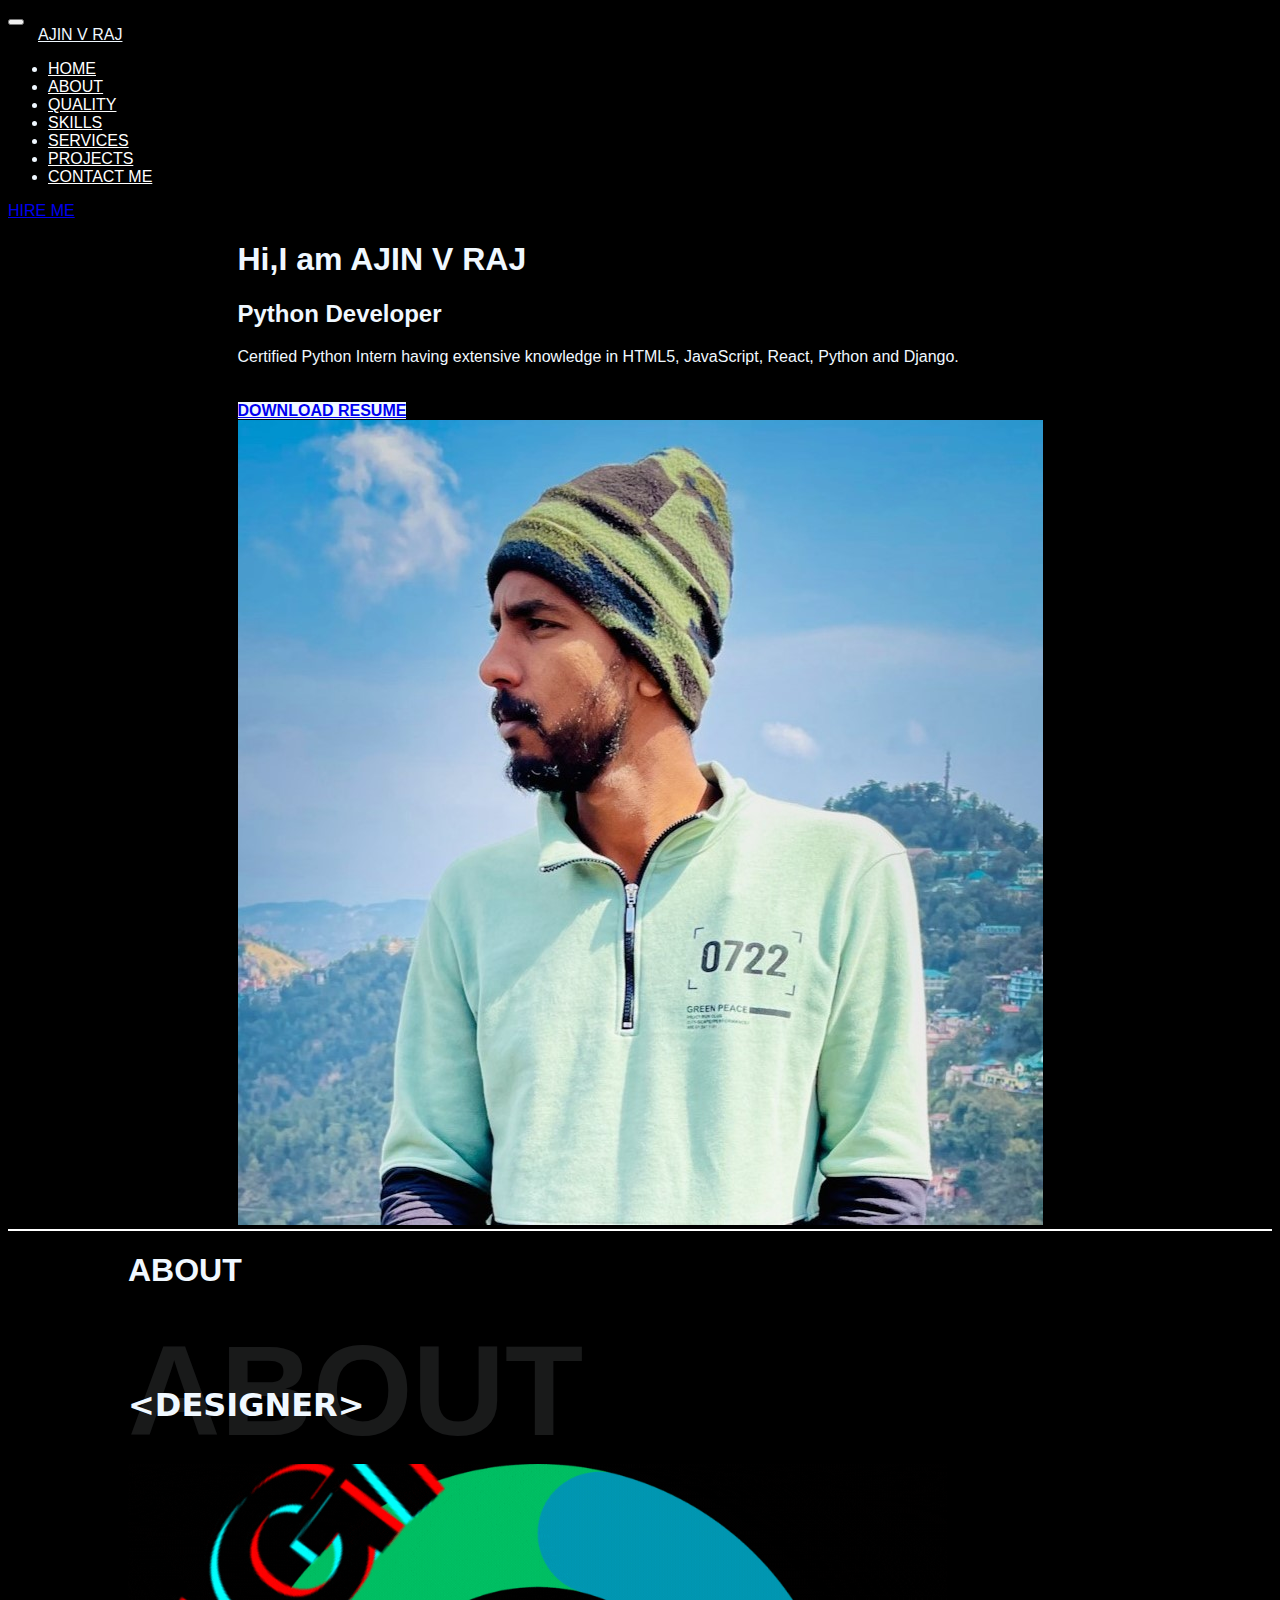
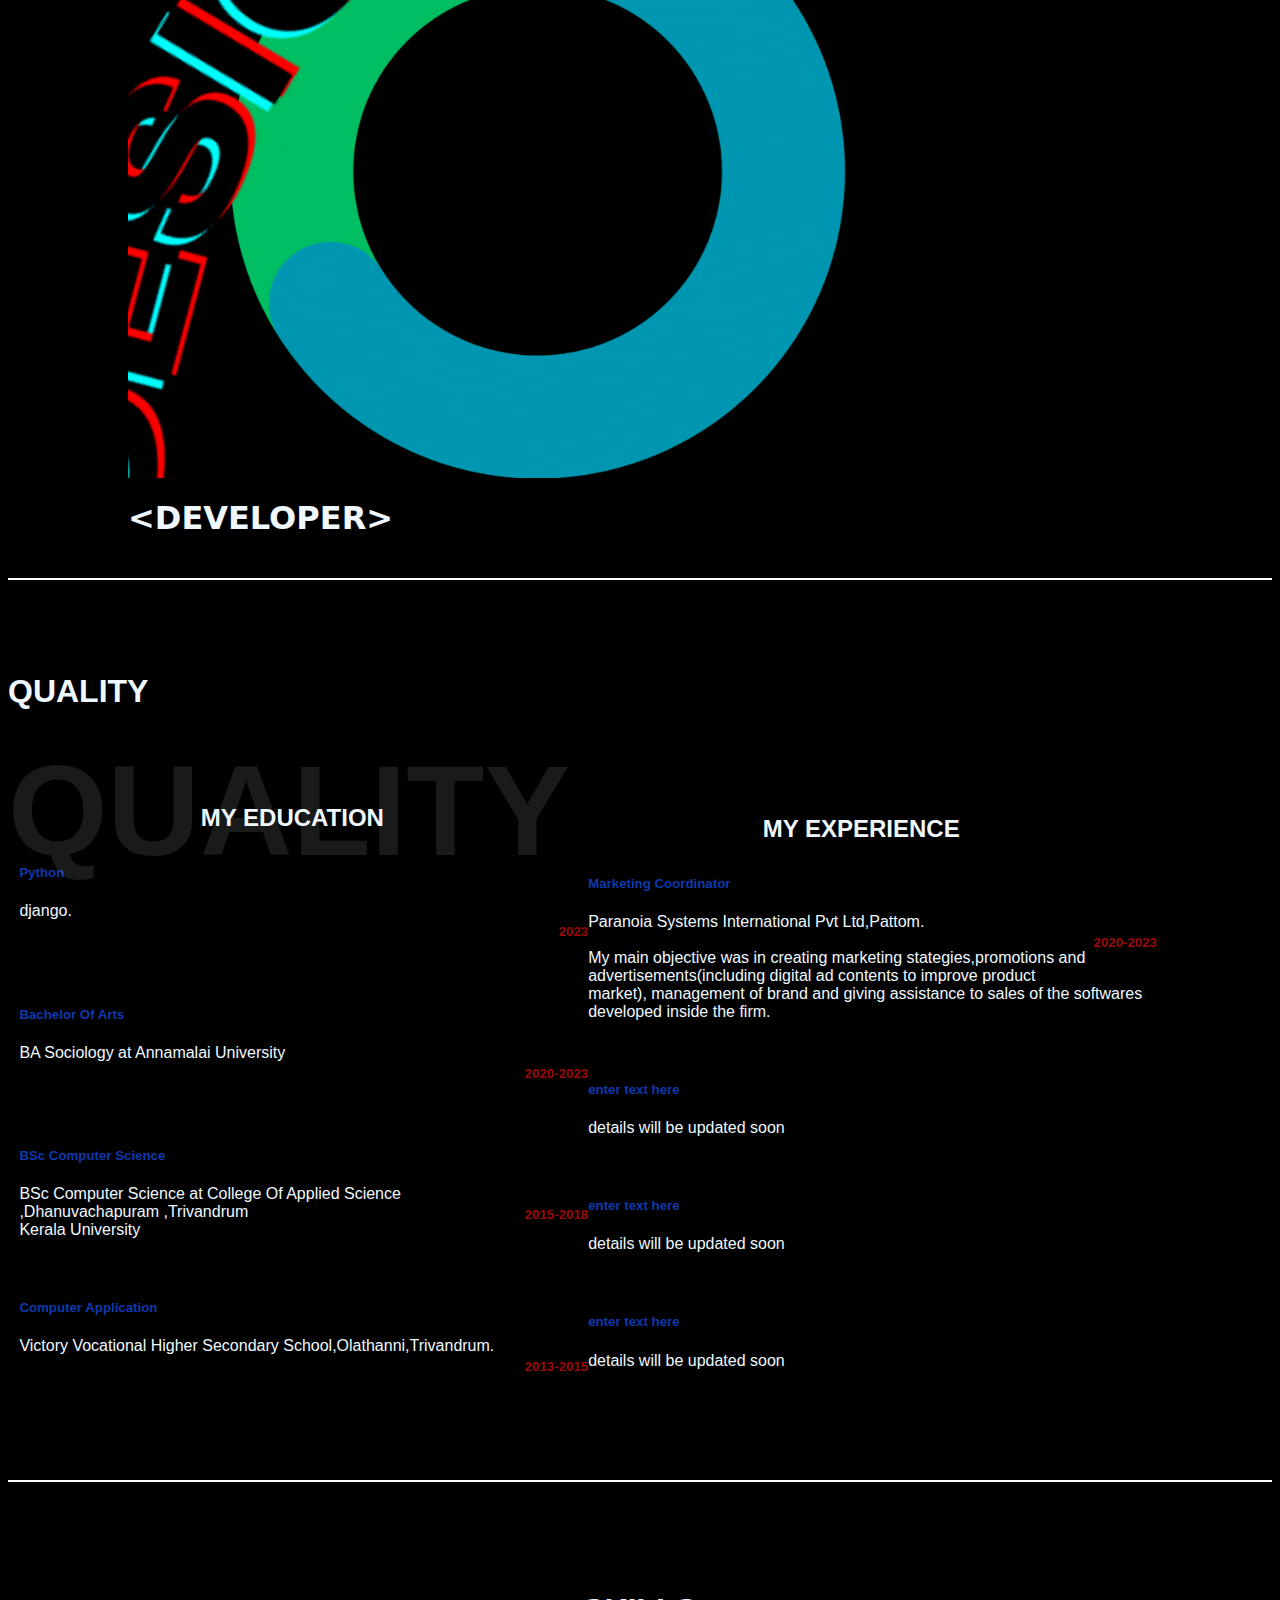
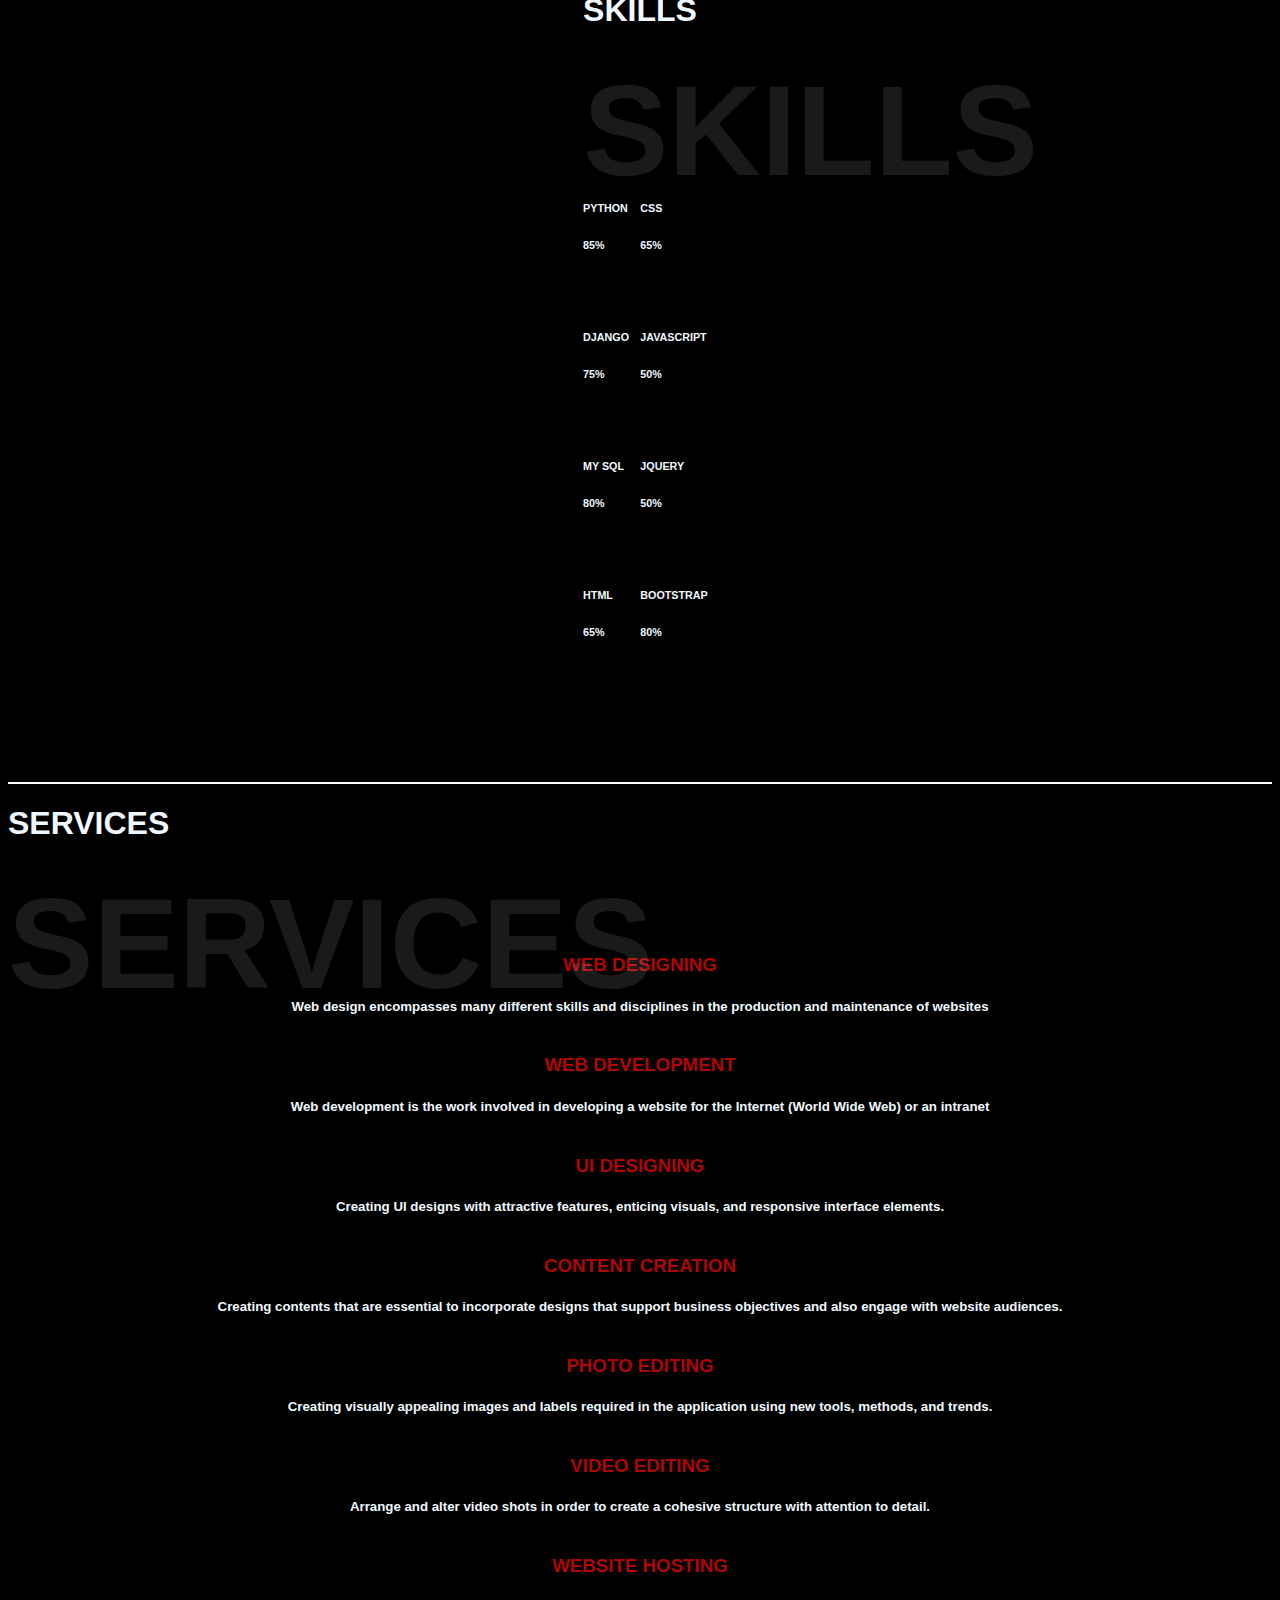
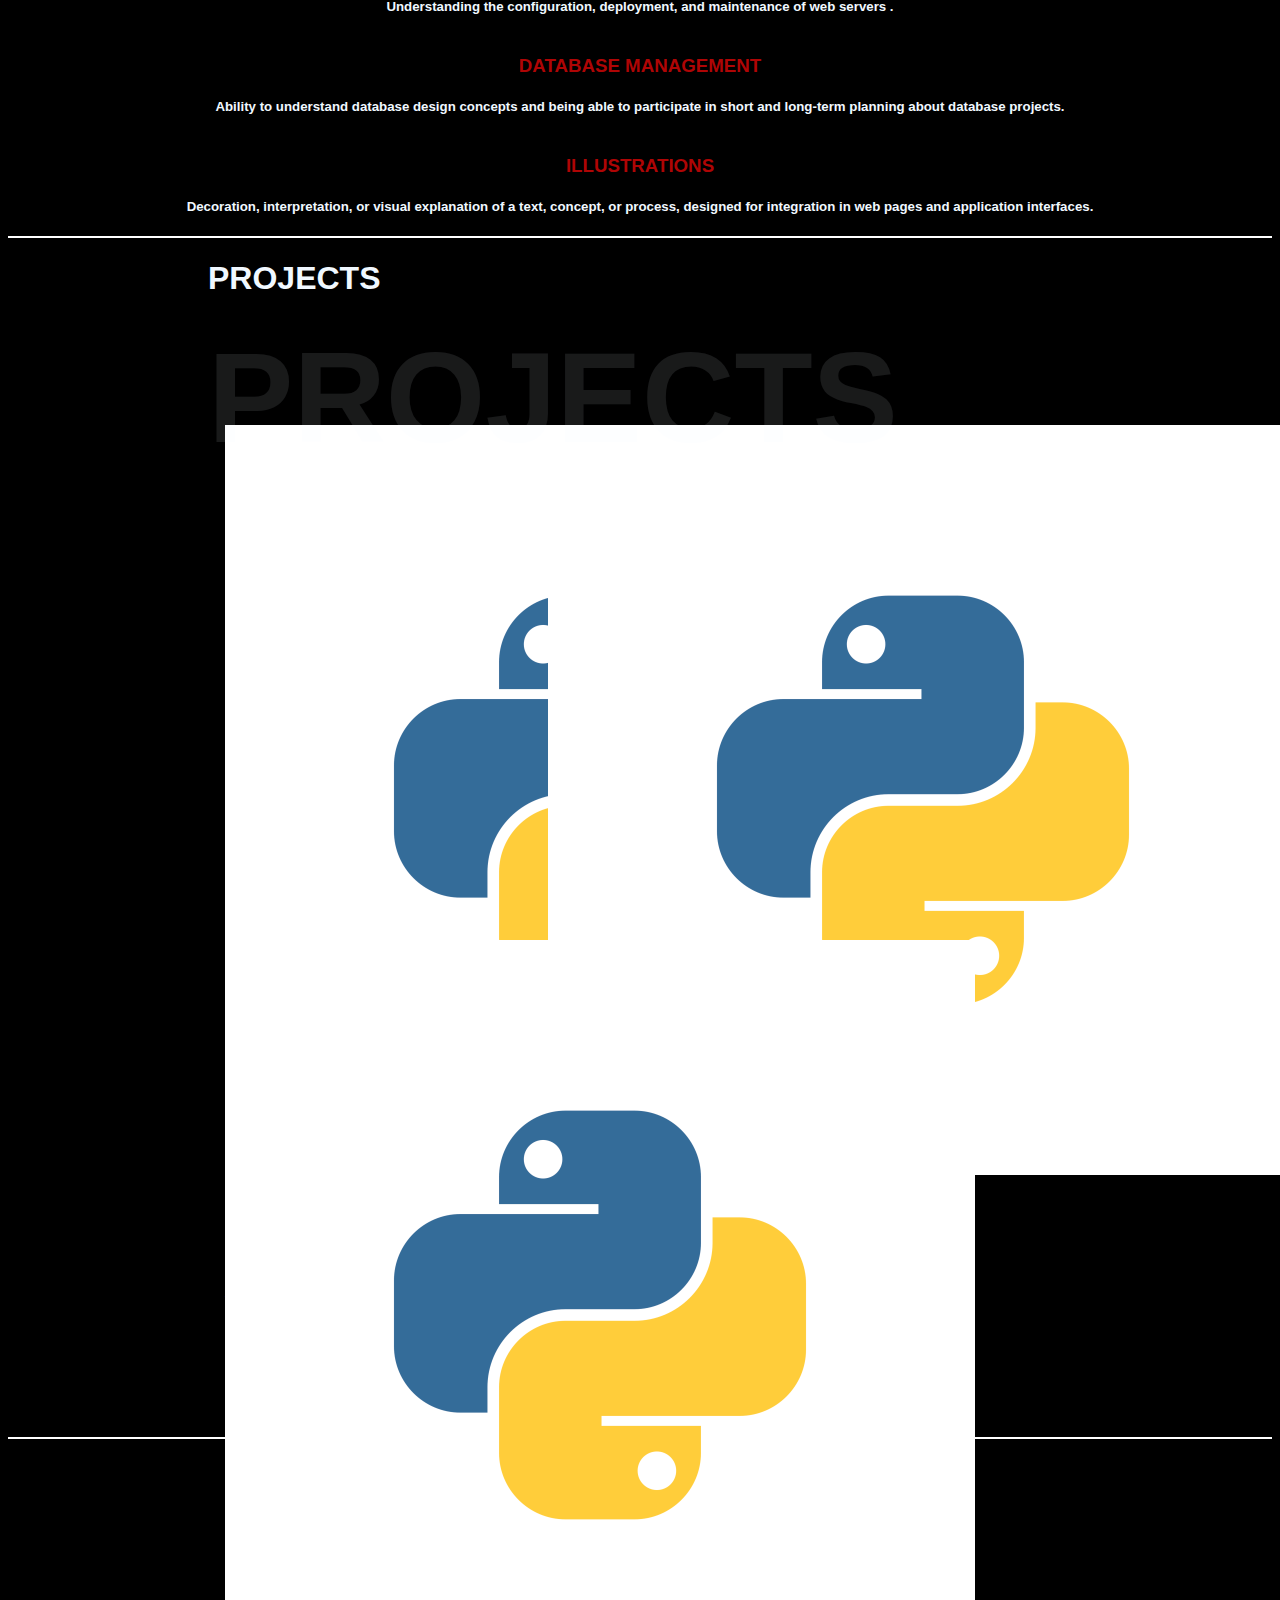
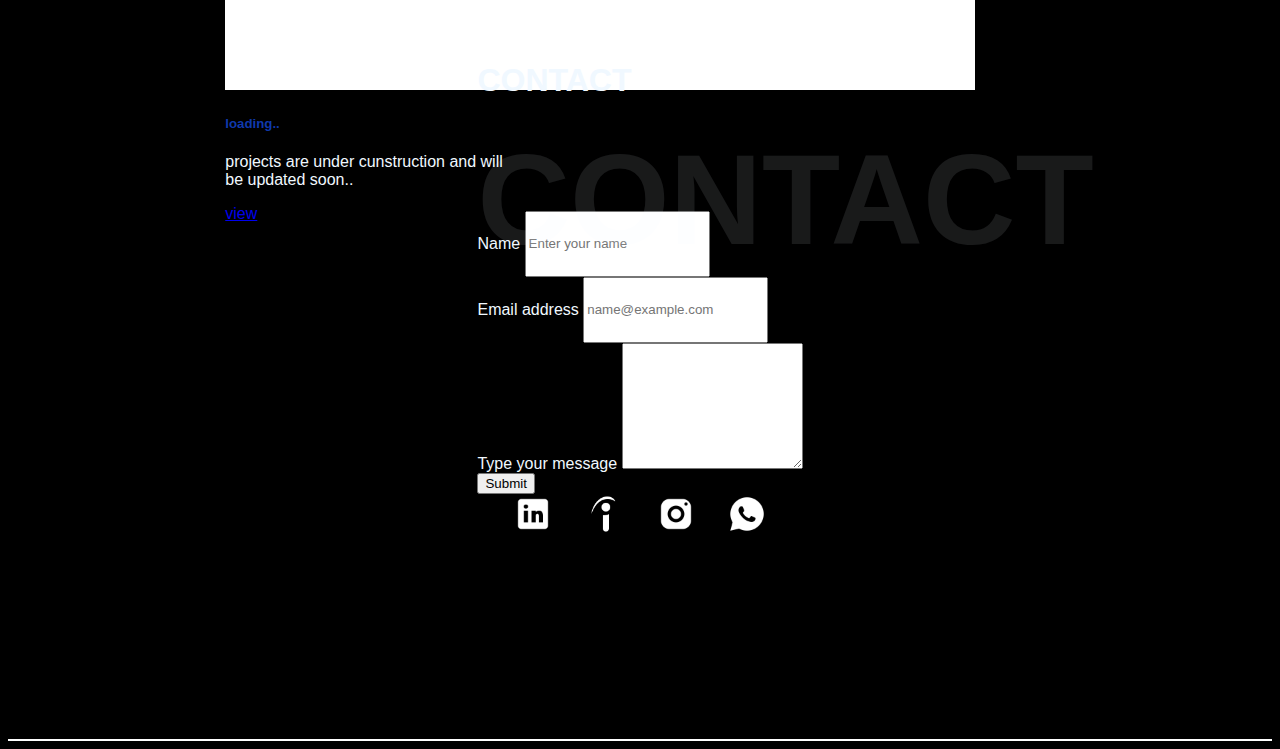
<file: portfoliov2.html>
<!DOCTYPE html>
<html lang="en">
<head>
    <meta charset="UTF-8">
    <meta name="viewport" content="width=device-width, initial-scale=1.0">
    <title>portfolio</title>
    <link href="https://cdn.jsdelivr.net/npm/bootstrap@5.3.2/dist/css/bootstrap.min.css" rel="stylesheet" integrity="sha384-T3c6CoIi6uLrA9TneNEoa7RxnatzjcDSCmG1MXxSR1GAsXEV/Dwwykc2MPK8M2HN" crossorigin="anonymous">
    <link rel="stylesheet" href="portfoliov2.css">
    
    
</head>
<body>
  <nav class="navbar navbar-expand-lg bg-black fixed-top" id="navbar-bar">
    <div class="container-fluid">
      <button class="navbar-toggler" type="button" data-bs-toggle="collapse" data-bs-target="#navbarTogglerDemo01" aria-controls="navbarTogglerDemo01" aria-expanded="false" aria-label="Toggle navigation">
        <span class="navbar-toggler-icon"></span>
      </button>
      
      <div class="collapse navbar-collapse" id="navbarTogglerDemo01">
        <a class="navbar-brand" href="#">AJIN V RAJ</a>
        <ul class="navbar-nav mb-2 mb-lg-0 mx-auto">
          <li class="nav-item">
            <a class="nav-link" aria-current="page" href="#home">HOME</a>
          </li>
          <li class="nav-item">
            <a class="nav-link" href="#about">ABOUT
            </a>
          </li>
          <li class="nav-item">
            <a class="nav-link" href="#quality">QUALITY</a>
          </li>
          <li class="nav-item">
            <a class="nav-link" href="#skills">SKILLS</a>
          </li>
          <li class="nav-item">
            <a class="nav-link" href="#services">SERVICES</a>
          </li>
          <li class="nav-item">
            <a class="nav-link" href="#projects">PROJECTS</a>
          </li>
          <li class="nav-item">
            <a class="nav-link" href="#contact">CONTACT ME</a>
          </li>
        </ul>
        <a href="#" class="d-inline-flex focus-ring py-1 px-2 text-decoration-none border rounded-4" id="hire">
          HIRE ME
        </a>
      </div>
    </div>
  </nav>
    
      <div id="content" >
        <section id="home" class="full-height pt-5">
            <div class="container">
                <div class="row">
                    <div class="col-lg-7 justify-content-center text-center" id="intro"><h1 class="display-3">Hi,I am AJIN V RAJ </h1><h2 class="display-1"> Python Developer</h2><P1>Certified Python Intern having extensive knowledge in HTML5, JavaScript,
                        React, Python and Django.</P1><br><br><br>
                        <a href="#" class="d-inline-flex focus-ring py-1 px-2 text-decoration-none border rounded-5" id="download">
                          <b>DOWNLOAD RESUME</b>
                        </a></div>
                        <div class="col-lg-5 px-md-5">
                      <img class="img-fluid w-100 rounded-circle shadow-sm mx-auto" src="images\ajin - Copy.JPG" alt="ajin" id="ajinpic"></div>
                    </div>
            </div>
        </section>
        <section id="about" class="full-height pt-5" >
          
         
          <div class="container">
            <div class="position-relative d-flex align-items-center justify-content-center">
              <h1 class="display-1 text-uppercase" id="bg-about">ABOUT</h1>
              <h1 class="position-absolute text-uppercase text-light">ABOUT</h1>
          </div>
          <br><br><br>
          <div class="row pt-5 ">
            
        <div class="col-lg-3 px-2 mx-auto" id="details"><h1>&ltDESIGNER&gt</h1><br>
        <h5 id="detail_txt">From sleek user interfaces to visually stunning layouts,I turn ideas into captivating visual experiences.
        </h5></div>
          <div class="col-lg-6 px-md-5">
            <img class=" mx-auto" src="images\DEVELOPER (2).gif" id="ajinpic2">
          </div>
          <div class="col-lg-3 px-2" id="details1"><h1>&ltDEVELOPER&gt</h1><br>
          <h5 id="detail_txt1">Transform concepts into dynamic, functional websites with my web development skills. </h5></div></div>
          </div>
          </div>
      </section>
        <section id="quality" class="full-height pt-5 px-2" >
            <div class="container">
              <div class="position-relative d-flex align-items-center justify-content-center">
                <h1 class="display-1 text-uppercase " id="bg-quality">QUALITY</h1>
                <h1 class="position-absolute text-uppercase text-light">QUALITY</h1>
            </div><br><br><br><br>
            <div id="about-content">
              <div id="education"><h2 style='margin: auto;'>MY EDUCATION</h2>
                <div style="width: 100%; height: 30%;">
                
                  <div class="card" style="width: 100%; height: 100%;" >
                  <div class="card-body">
                    <h5 class="card-title" >Python</h5><h5 style="color: rgb(154, 9, 9); font-weight: bolder; float: right;">2023</h5>
                    <p class="card-text">django.</p>
                  </div>
                </div>
              </div>
                <div style="width: 100%; height: 30%;">
                
                <div class="card" style="width: 100%; height: 100%;" >
                <div class="card-body">
                  <h5 class="card-title" >Bachelor Of Arts </h5><h5 style="color: rgb(154, 9, 9); font-weight: bolder; float: right;">2020-2023</h5>
                  <p class="card-text">BA Sociology at Annamalai University</p>
                </div>
              </div>
            </div>
            <div style="width: 100%; height: 30%;">
                
              <div class="card" style="width: 100%; height: 100%;" >
              <div class="card-body">
                <h5 class="card-title" >BSc Computer Science </h5><h5 style="color: rgb(154, 9, 9); font-weight: bolder; float: right;">2015-2018</h5>
                <p class="card-text">BSc Computer Science at College Of Applied Science ,Dhanuvachapuram ,Trivandrum <br>Kerala University</p>
              </div>
            </div>
          </div>
          <div style="width: 100%; height: 30%;">
                
            <div class="card" style="width: 100%; height: 100%;" >
            <div class="card-body">
              <h5 class="card-title" >Computer Application </h5><h5 style="color: rgb(154, 9, 9); font-weight: bolder; float: right;">2013-2015</h5>
              <p class="card-text">Victory Vocational Higher Secondary School,Olathanni,Trivandrum.</p>
            </div>
          </div>
        </div>
        
          </div>
          <div id="experience"><h2 style='margin: auto;'>MY EXPERIENCE</h2>
            <div style="width: 100%; height: 30%;">
            
            <div class="card" style="width: 100%; height: 100%;" >
            <div class="card-body">
              <h5 class="card-title" >Marketing Coordinator</h5><h5 style="color: rgb(154, 9, 9); font-weight: bolder; float: right;">2020-2023</h5>
              <p class="card-text">Paranoia Systems International Pvt Ltd,Pattom.<br><br>My main objective was in creating marketing stategies,promotions and advertisements(including digital ad contents to improve product market), management of brand and giving assistance to sales of the softwares developed inside the firm.</p>
            </div>
          </div>
        </div>
        <div style="width: 100%; height: 30%;">
            
          <div class="card" style="width: 100%; height: 100%;" >
          <div class="card-body">
            <h5 class="card-title">enter text here</h5>
            <p class="card-text">details will be updated soon</p>
          </div>
        </div>
      </div>
      <div style="width: 100%; height: 30%;">
            
        <div class="card" style="width: 100%; height: 100%;" >
        <div class="card-body">
          <h5 class="card-title">enter text here</h5>
          <p class="card-text">details will be updated soon</p>
        </div>
      </div>
    </div>
    <div style="width: 100%; height: 30%;">
            
      <div class="card" style="width: 100%; height: 100%;" >
      <div class="card-body">
        <h5 class="card-title">enter text here</h5>
        <p class="card-text">details will be updated soon</p>
        
      </div>
    </div>
    </div>
    </div>
      </div></div>
        </section>
        <section id="skills" class="full-height pt-5">
          <div class="container">
            <div class="position-relative d-flex align-items-center justify-content-center">
              <h1 class="display-1 text-uppercase" id="bg-skills">SKILLS</h1>
              <h1 class="position-absolute text-uppercase text-light">SKILLS</h1>
          </div><br><br><br><br><br><br><br>
          <div id="bar" class="anim" >

          
          <div id="bar1">
            <div class="d-flex justify-content-between">
              <h6 class="font-weight-bold">PYTHON</h6>
              <h6 class="font-weight-bold">85%</h6>
          </div>
          <div class="progress" role="progressbar" aria-label="Success example" aria-valuenow="85" aria-valuemin="0" aria-valuemax="100">
            <div class="progress-bar bg-success" style="width: 85%"></div>
          </div>
          <div class="d-flex justify-content-between mt-4">
            <h6 class="font-weight-bold">DJANGO</h6>
            <h6 class="font-weight-bold">75%</h6>
        </div>
          <div class="progress" role="progressbar" aria-label="Info example" aria-valuenow="75" aria-valuemin="0" aria-valuemax="100">
            <div class="progress-bar bg-info" style="width: 75%"></div>
          </div>
          <div class="d-flex justify-content-between mt-4">
            <h6 class="font-weight-bold">MY SQL</h6>
            <h6 class="font-weight-bold">80%</h6>
        </div>
          <div class="progress" role="progressbar" aria-label="Warning example" aria-valuenow="80" aria-valuemin="0" aria-valuemax="100">
            <div class="progress-bar bg-warning" style="width: 80%"></div>
          </div>
          <div class="d-flex justify-content-between mt-4">
            <h6 class="font-weight-bold">HTML</h6>
            <h6 class="font-weight-bold">65%</h6>
        </div>
          <div class="progress" role="progressbar" aria-label="Danger example" aria-valuenow="65" aria-valuemin="0" aria-valuemax="100">
            <div class="progress-bar bg-danger" style="width: 65%"></div>
          </div>
        </div>
        <div id="bar2">
          <div class="d-flex justify-content-between">
            <h6 class="font-weight-bold">CSS</h6>
            <h6 class="font-weight-bold">65%</h6>
        </div>
        <div class="progress" role="progressbar" aria-label="Success example" aria-valuenow="65" aria-valuemin="0" aria-valuemax="100">
          <div class="progress-bar bg-success" style="width: 65%"></div>
        </div>
        <div class="d-flex justify-content-between mt-4">
          <h6 class="font-weight-bold">JAVASCRIPT</h6>
          <h6 class="font-weight-bold">50%</h6>
      </div>
        <div class="progress " role="progressbar" aria-label="Info example" aria-valuenow="50" aria-valuemin="0" aria-valuemax="100">
          <div class="progress-bar bg-info" style="width: 50%"></div>
        </div>
        <div class="d-flex justify-content-between mt-4">
          <h6 class="font-weight-bold">JQUERY</h6>
          <h6 class="font-weight-bold">50%</h6>
      </div>
        <div class="progress" role="progressbar" aria-label="Warning example" aria-valuenow="50" aria-valuemin="0" aria-valuemax="100">
          <div class="progress-bar bg-warning" style="width: 50%"></div>
        </div>
        <div class="d-flex justify-content-between mt-4">
          <h6 class="font-weight-bold">BOOTSTRAP</h6>
          <h6 class="font-weight-bold">80%</h6>
      </div>
        <div class="progress" role="progressbar" aria-label="Danger example" aria-valuenow="80" aria-valuemin="0" aria-valuemax="100">
          <div class="progress-bar bg-danger" style="width: 80%"></div>
        </div>
      </div></div>
                
                </div>
            </div>
        </section>
        <section id="services" class="full-height px-5 pt-5">
          
          <div class="container">
            <div class="position-relative d-flex align-items-center justify-content-center">
              <h1 class="display-1 text-uppercase" id="bg-services">SERVICES</h1>
              <h1 class="position-absolute text-uppercase text-light">SERVICES</h1>
          </div><br><br><br><br>
              <div id="services-info">
                <div class="col-lg-12" id="services-info">
                  <div class="col-lg-4 col-md-6 px-2 mt-4"><h3 id="red">WEB DESIGNING</h3><h5>Web design encompasses many different skills and disciplines in the production and maintenance of websites</h5></div>
                  <div class="col-lg-4 col-md-6 px-2 mt-4" ><h3 id="red">WEB DEVELOPMENT</h3><h5>Web development is the work involved in developing a website for the Internet (World Wide Web) or an intranet</h5></div>
                  <div class="col-lg-4 col-md-6 px-2 mt-4"><h3 id="red">UI DESIGNING</h3><h5>Creating UI designs with attractive features, enticing visuals, and responsive interface elements.</h5></div>
                  
                </div><div class="col-lg-12" id="services-info">
                  <div class="col-lg-4 col-md-6 px-2 mt-4"><h3 id="red">CONTENT CREATION</h3><h5>Creating contents that are essential to incorporate designs that support business objectives and also engage with website audiences.</h5></div>
                  <div class="col-lg-4 col-md-6 px-2 mt-4"><h3 id="red">PHOTO EDITING</h3><h5>Creating visually appealing images and labels required in the application using new tools, methods, and trends.</h5></div>
                  <div class="col-lg-4 col-md-6 px-2 mt-4"><h3 id="red">VIDEO EDITING</h3><h5>Arrange and alter video shots in order to create a cohesive structure with attention to detail.</h5></div>
                  
                </div><div class="col-lg-12" id="services-info">
                  <div class="col-lg-4 col-md-6 px-2 mt-4"><h3 id="red">WEBSITE HOSTING</h3><h5>Understanding the configuration, deployment, and maintenance of web servers .</h5></div>
                  <div class="col-lg-4 col-md-6 px-2 mt-4"><h3 id="red">DATABASE MANAGEMENT</h3><h5>Ability to  understand database design concepts and being able to participate in short and long-term planning about database projects.</h5></div>
                  <div class="col-lg-4 col-md-6 px-2 mt-4"><h3 id="red">ILLUSTRATIONS</h3><h5>Decoration, interpretation, or visual explanation of a text, concept, or process, designed for integration in web pages and application interfaces.</h5></div>
                  
                </div>
                      
                      
                  </div>
              </div>
          
      </section>
      <section id="projects" class="full-height px-lg-5">
        
        <div class="container">
          <div class="position-relative d-flex align-items-center justify-content-center pt-5">
            <h1 class="display-1 text-uppercase" id="bg-projects">PROJECTS</h1>
            <h1 class="position-absolute text-uppercase text-light">PROJECTS</h1>
        </div><br><br><br><br><br>
          <div class="row justify-content-center align-items-center">
                  
                    
                        
            <div class="card col-lg-2">
              <img src='images\python-programming-language.png' class="card-img-top" alt="...">
              <div class="card-body">
                <h5 class="card-title">loading..</h5>
                <p class="card-text">projects are under cunstruction and will be updated soon..</p>
                <a href="#" class="btn btn-primary">view</a>
              </div>
            </div>
            <div class="card  col-lg-2">
              <img src='images\python-programming-language.png' class="card-img-top" alt="...">
              <div class="card-body">
                <h5 class="card-title">loading..</h5>
                <p class="card-text">projects are under cunstruction and will be updated soon..</p>
                <a href="#" class="btn btn-primary">view</a>
              </div>
            </div>
            <div class="card  col-lg-2">
              <img src='images\python-programming-language.png' class="card-img-top" alt="...">
              <div class="card-body">
                <h5 class="card-title">loading..</h5>
                <p class="card-text">projects are under cunstruction and will be updated soon..</p>
                <a href="#" class="btn btn-primary">view</a>
              </div></div>
            
            
        </div>
            </div>
        
    </section>
    <section id="contact" class="full-height px-lg-5">
      
      <div class="container">
        <div class="position-relative d-flex align-items-center justify-content-center">
          <h1 class="display-1 text-uppercase" id="bg-contact">CONTACT</h1>
          <h1 class="position-absolute text-uppercase text-light">CONTACT</h1>
      </div><br><br><br><br><br>
          <div class="col-lg-8 col-md-12 col-sm-12 justify-content-center align-items-center mx-auto">
            <div class="mb-3">
              <label for="exampleFormControlInput1" class="form-label">Name</label>
              <input type="email" class="form-control" id="exampleFormControlInput1" placeholder="Enter your name">
            </div>
            <div class="mb-3">
              <label for="exampleFormControlInput1" class="form-label">Email address</label>
              <input type="email" class="form-control" id="exampleFormControlInput1" placeholder="name@example.com">
            </div>
            <div class="mb-3">
              <label for="exampleFormControlTextarea1" class="form-label">Type your message</label>
              <textarea class="form-control" id="exampleFormControlTextarea1" rows="3"></textarea>
            </div>
            <button type="submit" class="btn btn-primary">Submit</button>
            
             
              
              <div class="col-lg-4 col-md-4 mx-auto mt-4" id="icons">
                <a href="#"><img src="images\icons8-linkedin-480(1).png" style="width: 40px;" id="icon"></a>
                <a href="#"><img src="images\icons8-indeed-256.png" style="width: 40px;" id="icon"></a>
                <a href="#"><img src="images\icons8-instagram-480.png" style="width: 40px;" id="icon"></a> 
                <a href="#"><img src="images\icons8-whatsapp-480.png" style="width: 40px;" id="icon"></a> 
              </div>
          </div></div> </div>
      
  </section>
  
      </div>
      <script src="/script.js"></script>
      <script>
        
      </script>
    

    
</body>
</html>
</file>
<file: portfoliov2.css>
body{
    background-color: #000000;
    
    color:aliceblue;
    font-family:'Trebuchet MS', 'Lucida Sans Unicode', 'Lucida Grande', 'Lucida Sans', Arial, sans-serif;

}
footer{
    background-color: aqua;
    color: black;
}
pre{
    font-family: 'Trebuchet MS', 'Lucida Sans Unicode', 'Lucida Grande', 'Lucida Sans', Arial, sans-serif;
}

.navbar-brand{
    color:aliceblue;
    margin-left: 30px;
}
.nav-link{
    color: rgb(122, 125, 128);
}

.nav-link:hover{
    color: aqua;
}
.nav-link{
    color: rgb(255, 255, 255);
}



@media (max-width:425px){
    
    #about-content{
        display: flex;
        flex-direction: column;
    }
    #education{
        width: 100%;
    }
}
@media (max-width: 768px) {
    .navbar-brand {
    float: right;  
    display: none;
    }

    

    
  }


.full-height{
    min-height: 100vh;
    height: 100%;
    display: flex;
    flex-direction: column;
    justify-content: center;
    color: aliceblue;
    margin: auto;
    
    
    border-bottom: 2px solid rgb(255, 255, 255);
}
#intro{
    
    align-items: center;
}
.row{
    align-items: center;
}
#skills{
    display: flex;
}
.card{
    float: left;
    margin: 2%;
    
    width: 18em;
    height:30em;
}
@media(max-width:768px){
    #details{
        padding-top: 40px;
    }
    
    
}
@media(max-width:768px){
    #icon{
        width: 10px;
    }
}


#icon{
    width: 30px;
    
}
#details h1{
    font-family: system-ui, -apple-system, BlinkMacSystemFont, 'Segoe UI', Roboto, Oxygen, Ubuntu, Cantarell, 'Open Sans', 'Helvetica Neue', sans-serif;

}
#details1 h1{
    font-family: system-ui, -apple-system, BlinkMacSystemFont, 'Segoe UI', Roboto, Oxygen, Ubuntu, Cantarell, 'Open Sans', 'Helvetica Neue', sans-serif;

}
#details{
    display: flex;
    justify-content: center;
    flex-direction: column;
    text-align: center;
    position: relative;
      display: inline-block;}
#details1{
    font-family: system-ui, -apple-system, BlinkMacSystemFont, 'Segoe UI', Roboto, Oxygen, Ubuntu, Cantarell, 'Open Sans', 'Helvetica Neue', sans-serif;

    display: flex;
    justify-content: center;
    flex-direction: column;
    text-align: center;
    position: relative;
    display: inline-block;

}


@media(min-width:768px){
    #details:hover{
        transform: scale(1.3);
        transition:1500ms;}
    
    #details1:hover{
        transform: scale(1.3);
        
        transition:1500ms;}
    }
    #ajinpic2:hover{
        transform: scale(1.1);
        transition:300ms;}
    #icon:hover{
        transform: scale(1.3);
        transition:300ms;}
    .card:hover{
        transform: scale(1.03);
        transition:300ms;}
    #ajinpic:hover{
        transform: scale(1.09);
        transition:400ms;
        
        
    }
    
    


#hire:hover{
    transform: scale(1.08);
    transition:300ms;
    background-color:rgb(7, 58, 148);
    color: aliceblue;
}

#cardid{
   justify-items: auto;
    
}
.container{
    display: flex;
    justify-content: center;
    flex-direction: column;
    margin: auto;
}
#bg-quality{
    font-size: 10vw;
    transform: scaley(1);
    justify-content: center;
    position: absolute;
    opacity: 0.1;
}
#bg-skills{
    font-size: 10vw;
    transform: scaley(1);
    justify-content: center;
    position: absolute;
    opacity: 0.1;
}
@media(max-width:768px){
    #ajinpic{
    
    
    padding: 10%;
    }
}
#bg-services{
    font-size: 10vw;
    transform: scaley(1);
    justify-content: center;
    position: absolute;
    opacity: 0.1;
}
#bg-projects{
    font-size: 10vw;
    transform: scaley(1);
    justify-content: center;
    position: absolute;
    opacity: 0.1;
}
#bg-contact{
    font-size: 10vw;
    transform: scaley(1);
    justify-content: center;
    position: absolute;
    opacity: 0.1;
}
#bg-about{
    font-size: 10vw;
    transform: scaley(1);
    justify-content: center;
    position: absolute;
    opacity: 0.1;
}

    
#education{
    width: 45%;
    height: 80%;
    display: flex;
    flex-direction: column;
    float: left;
}
#experience{
    float: left;
    width: 45%;
    height: 80%;
    display: flex;
    flex-direction: column;
    float: left;
    margin:auto;
    margin-left: 0%;
    
}
#about-content{
    width: 100%;
    height: 100%;
    display: flex;
    flex-direction: row;
    float: left;
    
}
#ajinpic2{
    width: 100%;
    opacity: 100%;
    
}
@media (min-width:768px){
    #ajinpic2{
        width: 80%;
        display: flex;

    }
}
@media(max-width:758px){
    #details{
        padding: 3%;
        margin-bottom: 60px;
    }
    #details1{
        
        margin-top: 60px;
        margin-bottom: 60px;
    }
    #education {
        margin-bottom: 60px;
    }
    #skillcont{
        margin-bottom: 60px;
    }
    #servicescont{
        margin-bottom: 60px;
    }
    #projectcont{
    margin-bottom: 60px;
    }
}

.progress{
    
    height: 30px;
    border-radius: 10px;
}
#bar{
    display: flex;
    flex-direction: row;
}
#detail_txt{
    display: none;
}
#detail_txt1{
    display: none;
}
@media (max-width:768px){
    #bar{
        flex-direction: column;
        align-items: center;
        
        
    }
    #about-content{
        width: 100%;
        height: 100%;
        display: flex;
        flex-direction: column;
        float: left;
        
    }
    #education{
        width: 95%;
        height: 80%;
        display: flex;
        flex-direction: column;
        float: left;
        margin-top: 40px;
    }
    #experience{
        float: left;
        width: 95%;
        height: 80%;
        display: flex;
        flex-direction: column;
        float: left;
        margin:auto;
        margin-left: 0%;
        
        
    }
    #bg-about{
        font-size: 10vw;
        transform: scaley(2);
        justify-content: center;
        position: absolute;
        opacity: 0.1;
    }
    #bg-services{
        font-size: 10vw;
        transform: scaley(2);
        justify-content: center;
        position: absolute;
        opacity: 0.1;
    }
    #bg-projects{
        font-size: 10vw;
        transform: scaley(2);
        justify-content: center;
        position: absolute;
        opacity: 0.1;
        
    }
    #bg-contact{
        font-size: 10vw;
        transform: scaley(2);
        justify-content: center;
        position: absolute;
        opacity: 0.1;
    }
    #bg-quality{
        font-size: 10vw;
        transform: scaley(2);
        justify-content: center;
        position: absolute;
        opacity: 0.1;
    }
    #bg-skills{
        font-size: 10vw;
        transform: scaley(2);
        justify-content: center;
        position: absolute;
        opacity: 0.1;
    }
    #contform{
        
        width: 80%;
    }
    
}
@media (min-width:768px){
    #bar{
        flex-direction: row;
        align-items: center;
        
        
    }
}
@media(min-width:768px){
    #bar2{
       margin-left: 10%;
        width: 80%;
    }
}
@media(max-width:768px){
    #bar2{
        margin-top: 4%;
        width: 90%;
        
    }
}
@media(min-width:768px){
    #bar1{
        
        width: 80%;
    }
}
@media(max-width:768px){
    #bar1{
        margin-top: 4%;
        width: 90%;
    }
    #typing-container{
        margin-left: 20px;
        margin-right: 20px;
    }
}
#services-info{
    display: flex;
    justify-content: center;
    flex-wrap: wrap;
    text-align: center;
   
}
#red{
    color: rgb(175, 5, 5);
}
#exampleFormControlInput1{
    height: 60px;
}
#exampleFormControlTextarea1{
    height: 120px;
}
#icons{
    display: flex;
    justify-content: space-evenly;
    align-items: center;
    margin: 0 5px; 
}
@keyframes action {
    0% {
        transform: translateX(-100%);
    }
    100% {
        transform: translateY(0%);
    }
}

.progress-bar {
    opacity: 0; 
    transition: opacity 0.5s ease-in-out;
}
#typing-container {
    font-family:'Trebuchet MS', 'Lucida Sans Unicode', 'Lucida Grande', 'Lucida Sans', Arial, sans-serif;
    font-size: 18px;
    
    border-right: 2px solid #000000;
    color: aliceblue;
    text-align: left;
}


.animated {
    animation: action 2s ease-in-out; 
}

  
  .edu{
    display: inline;
  }
  .card-title{
    color: rgb(15, 57, 172);
    font-weight: bold;
  }
  .card-text{
    font-weight: 2px;
  }
  #download{
    background-color: aliceblue;
  }
  #download:hover{
    transform: scale(1.08);
    transition:300ms;
    background-color:rgb(7, 58, 148);
    color: aliceblue;
}
</file>
